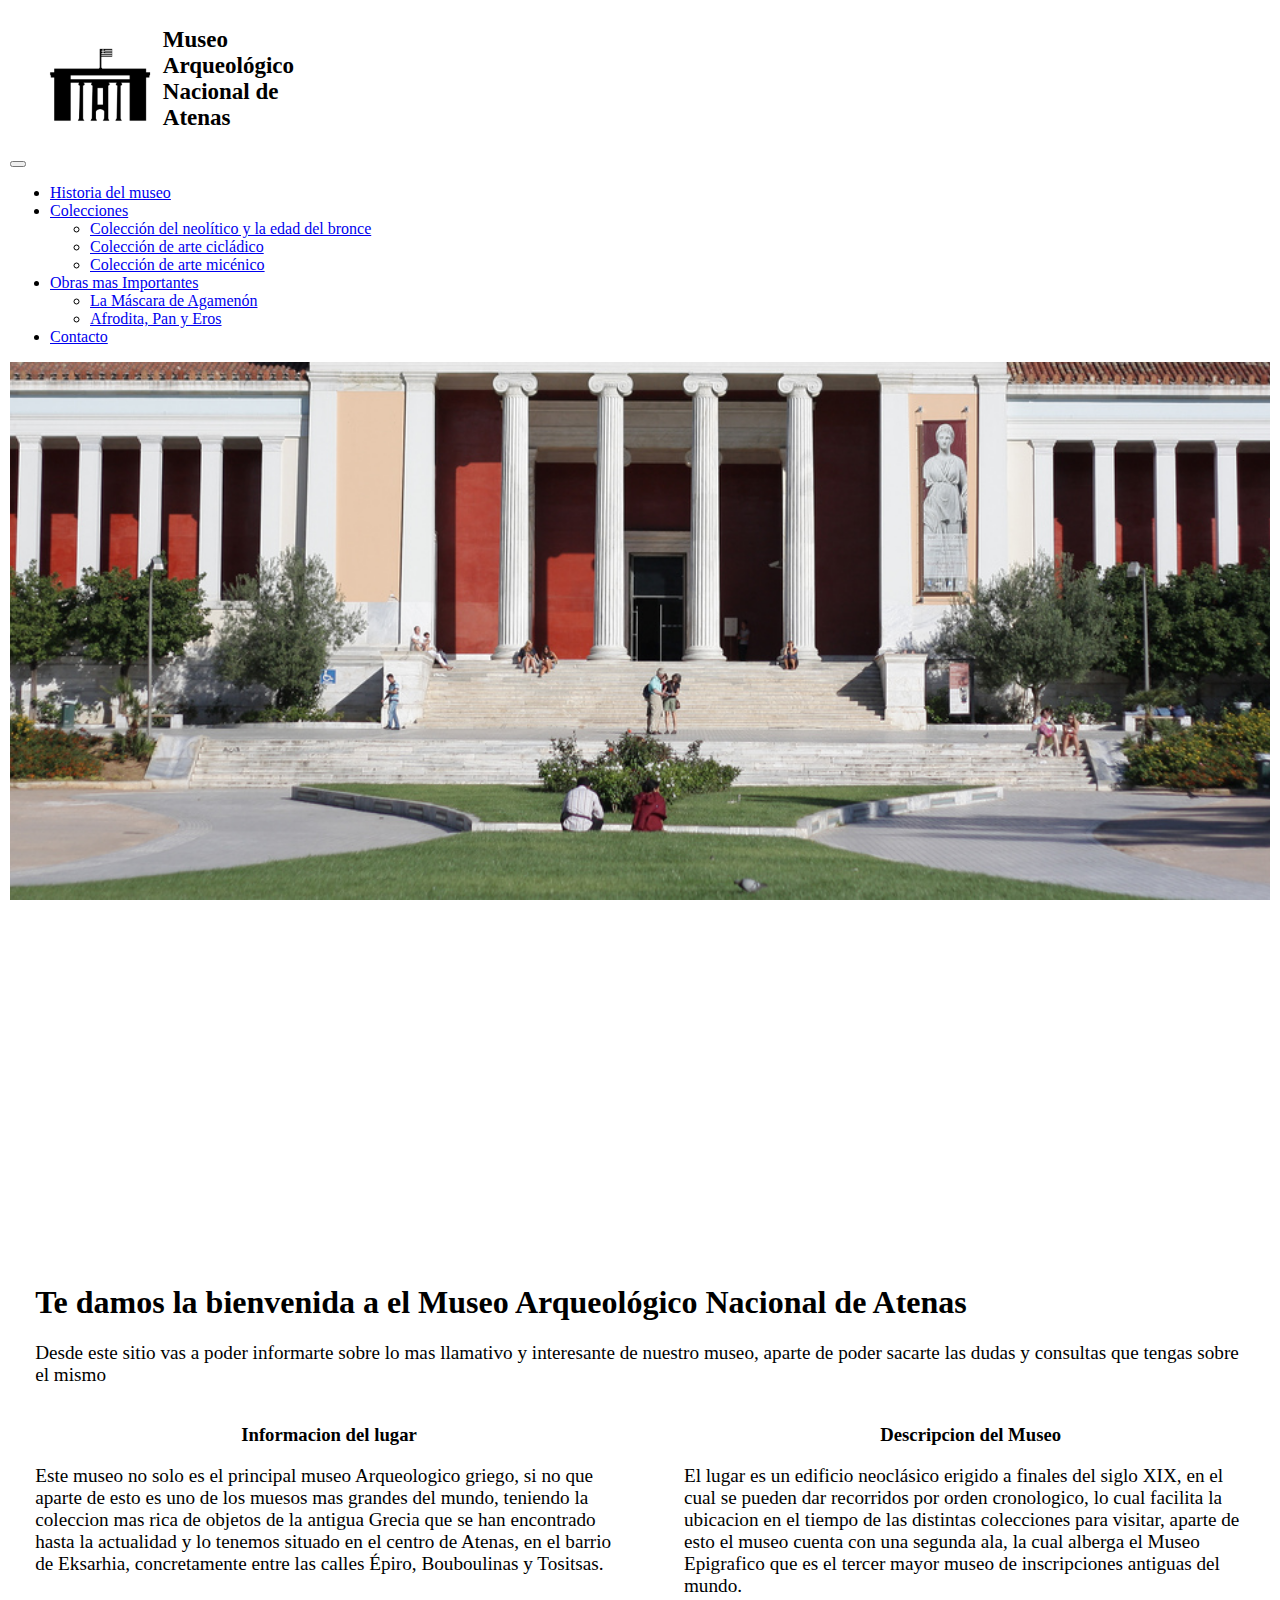
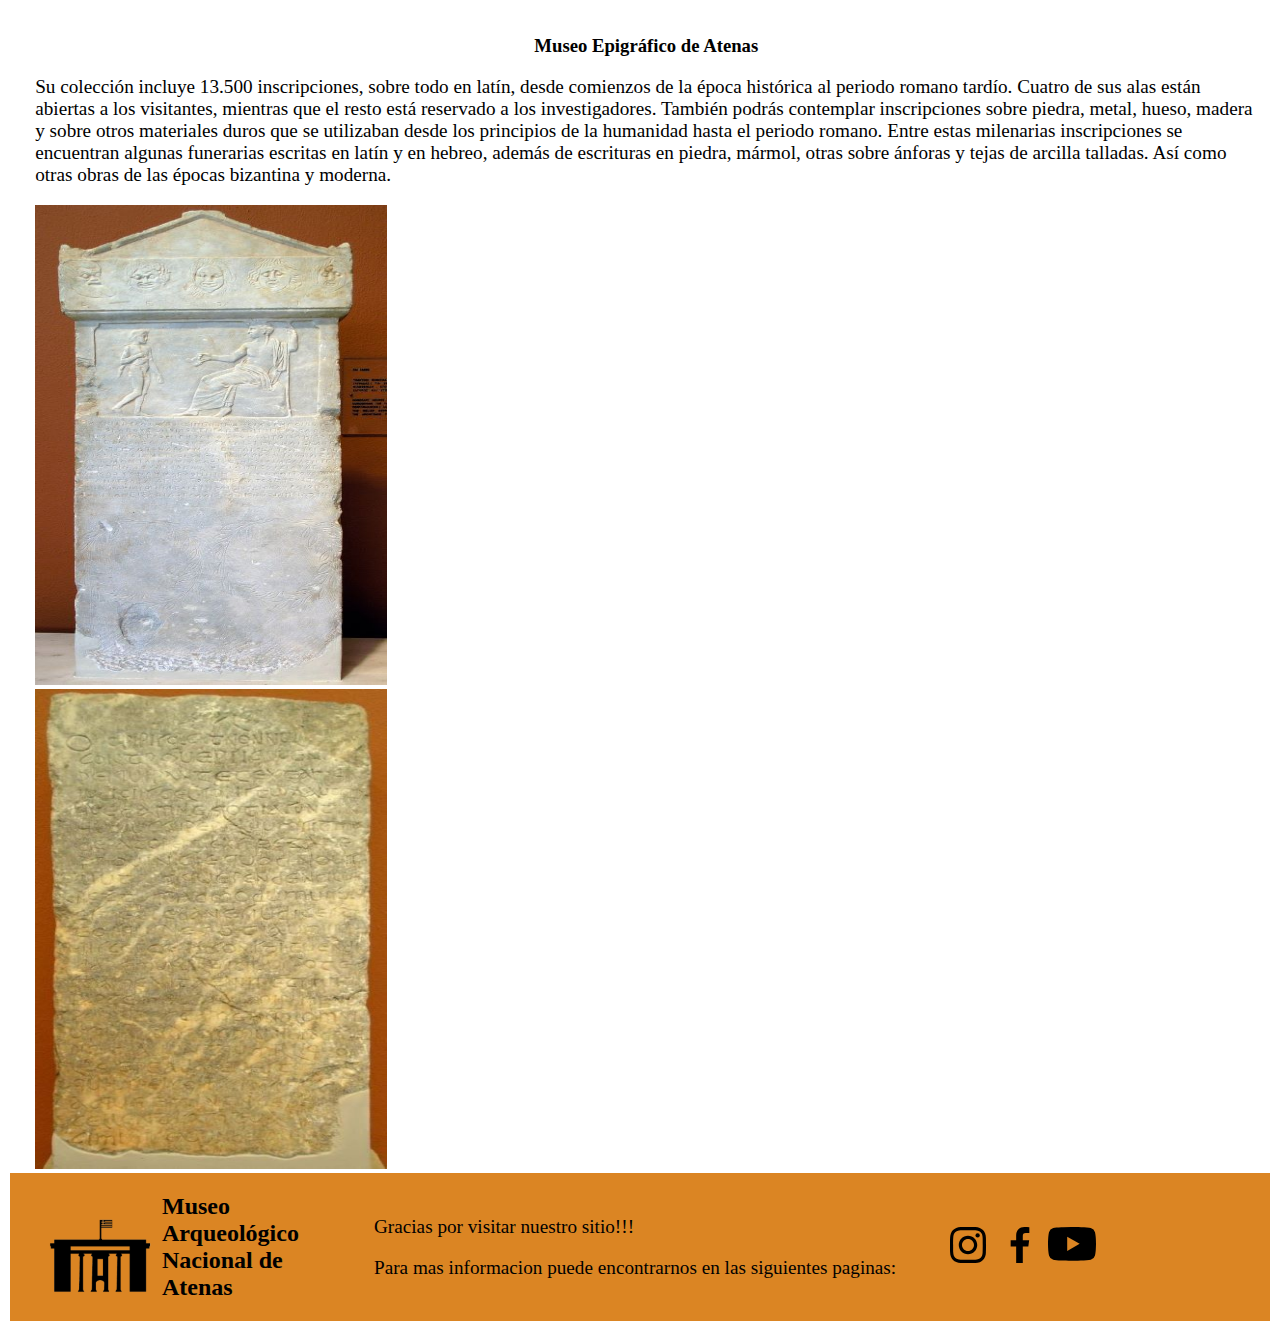
<file: index.html>
<!DOCTYPE html>
<html lang="en">
<head>
    <meta charset="UTF-8">
    <meta name="viewport" content="width=device-width, initial-scale=1.0">
    <link rel="stylesheet" href="css/styles.css">
    <link rel="shortcut icon" href="assets/logo-museo.png">
    <title>Museo Arqueológico Nacional de Atenas</title>
    <link href="https://cdn.jsdelivr.net/npm/bootstrap@5.2.2/dist/css/bootstrap.min.css" rel="stylesheet" integrity="sha384-Zenh87qX5JnK2Jl0vWa8Ck2rdkQ2Bzep5IDxbcnCeuOxjzrPF/et3URy9Bv1WTRi" crossorigin="anonymous">
</head>

<body class="bdy">
        <a href="../index.html"></a>
        <nav class="navbar navbar-expand-lg bg-light">
            <div class="container-fluid">
            <div class="iconomf me-5">
            <img class="navbar-brand" src="./assets/logo-museo.png" alt="loguito">
            <h2 class="h2ico">Museo Arqueológico Nacional de Atenas</h2>
            </div>
            <button class="navbar-toggler" type="button" data-bs-toggle="collapse" data-bs-target="#navbarNavDropdown" aria-controls="navbarNavDropdown" aria-expanded="false" aria-label="Toggle navigation">
                <span class="navbar-toggler-icon"></span>
            </button>
            <div class="collapse navbar-collapse" id="navbarNavDropdown">
                <ul class="navbar-nav">
                <li class="nav-item">
                    <a class="nav-link active ms-5 me-5" aria-current="page" href="./pages/Historiamuseo.html">Historia del museo</a>
                </li>
                <li class="nav-item dropdown">
                    <a class="nav-link dropdown-toggle ms-5 me-5" href="#" role="button" data-bs-toggle="dropdown" aria-expanded="false">
                    Colecciones
                    </a>
                    <ul class="dropdown-menu">
                        <li><a class="dropdown-item" href="./pages/Colecciones.html#neolitico">Colección del neolítico y la edad del bronce</a></li>
                        <li><a class="dropdown-item" href="./pages/Colecciones.html#cicladico">Colección de arte cicládico</a></li>
                        <li><a class="dropdown-item" href="./pages/Colecciones.html#micenico">Colección de arte micénico</a></li>
                    </ul>
                </li>
                <li class="nav-item dropdown">
                    <a class="nav-link dropdown-toggle ms-5 me-5" href="#" role="button" data-bs-toggle="dropdown" aria-expanded="false">
                    Obras mas Importantes
                    </a>
                    <ul class="dropdown-menu">
                    <li><a class="dropdown-item" href="./pages/ObrasImportantes.html#Mascara">La Máscara de Agamenón</a></li>
                    <li><a class="dropdown-item" href="./pages/ObrasImportantes.html#Afrodita">Afrodita, Pan y Eros</a></li>
                    </ul>
                </li>
                <li class="nav-item">
                    <a class="nav-link ms-5 me-5" href="./pages/Contacto.html">Contacto</a>
                </li>
                </ul>
            </div>
            </div>
        </nav>
    </header>
    <main>
        <div class="imgindex"></div>
        <div class="margen">
        <h1 class="Titulo">Te damos la bienvenida a el Museo Arqueológico Nacional de Atenas</h1>
        <p>Desde este sitio vas a poder informarte sobre lo mas llamativo y interesante de nuestro museo, aparte de
                poder
                sacarte las dudas y consultas que tengas sobre el mismo</p>
            <div class="infoPrin">
                <div>
                    <h3>Informacion del lugar</h3>
                    <p>Este museo no solo es el principal museo Arqueologico griego, si no que aparte de esto es uno de los muesos
                        mas
                        grandes del mundo, teniendo la coleccion mas rica de objetos de la antigua Grecia que se han encontrado
                        hasta la
                        actualidad y lo tenemos situado en el centro de Atenas, en el barrio de Eksarhia, concretamente entre las
                        calles
                        Épiro, Bouboulinas y Tositsas. </p>
                </div>
                <div>
                    <h3>Descripcion del Museo</h3>
                    <p>El lugar es un edificio neoclásico erigido a finales del siglo XIX, en el cual se pueden dar recorridos por
                        orden cronologico, lo cual facilita la ubicacion en el tiempo de las distintas colecciones para visitar,
                        aparte
                        de esto el museo cuenta con una segunda ala, la cual alberga el Museo Epigrafico que es el tercer mayor
                        museo de
                        inscripciones antiguas del mundo.</p>
                </div>
            </div>
        <h3>Museo Epigráfico de Atenas</h3>
        <div class="container">
            <div class="row">
                <div class="col">
                    <p>Su colección incluye 13.500 inscripciones, sobre todo en latín, desde comienzos de la época histórica al
                        periodo
                        romano tardío. Cuatro de sus alas están abiertas a los visitantes, mientras que el resto está reservado a los
                        investigadores.
                        También podrás contemplar inscripciones sobre piedra, metal, hueso, madera y sobre otros materiales duros
                        que se utilizaban desde los principios de la humanidad hasta el periodo romano.
                        Entre estas milenarias inscripciones se encuentran algunas funerarias escritas en latín y en hebreo, además
                        de escrituras en piedra, mármol, otras sobre ánforas y tejas de arcilla talladas. Así como otras obras de
                        las épocas bizantina y moderna.</p>
                </div>
                <div class="col order-5">
                    <img class= "imgfirstpagemed ms-5 me-5" src="./assets/epigrafico2.JPG" alt="epigrafico2" >
                </div>
                <div class="col order-1">
                    <img class= "imgfirstpagemed ms-5 me-5" src="./assets/Epigrafo.JPG" alt="Epigrafo">
                </div>
                </div>
            </div>
        </div>
    </main>
    <footer>
        <div class="reacomodar mt-4" >
            <div class="iconomf">
                <img src="./assets/logo-museo.png" alt="loguito">
                <h2>Museo Arqueológico Nacional de Atenas</h2>
            </div>
            <div class="mensagefooter">
            <p>Gracias por visitar nuestro sitio!!! </p>
            <p>Para mas informacion puede encontrarnos en las siguientes paginas:</p>
            </div>
            <div id="pelicula">
                <a href="https://www.instagram.com/manarqueologico/" target="_blank" >
                <img class="ms-5 me-5" src="./assets/logoinstagram.svg" id="Instagram" alt="Instagram"></a>
                <a href="https://www.facebook.com/pages/Museo-Arqueol%C3%B3gico-Nacional-de-Atenas/104077519629050"target="_blank">
                <img class="ms-5 me-5" src="./assets/logofacebook.svg" alt="Facebook"></a>
                <a href="https://www.youtube.com/user/MANArqueologico" target="_blank" >
                <img class="ms-5 me-5" src="./assets/youtube.svg" alt="youtube"></a>
            </div>
            </div>
    </footer>
    <script src="https://cdn.jsdelivr.net/npm/bootstrap@5.2.2/dist/js/bootstrap.bundle.min.js" integrity="sha384-OERcA2EqjJCMA+/3y+gxIOqMEjwtxJY7qPCqsdltbNJuaOe923+mo//f6V8Qbsw3" crossorigin="anonymous"></script>
</body>
</html>
</file>
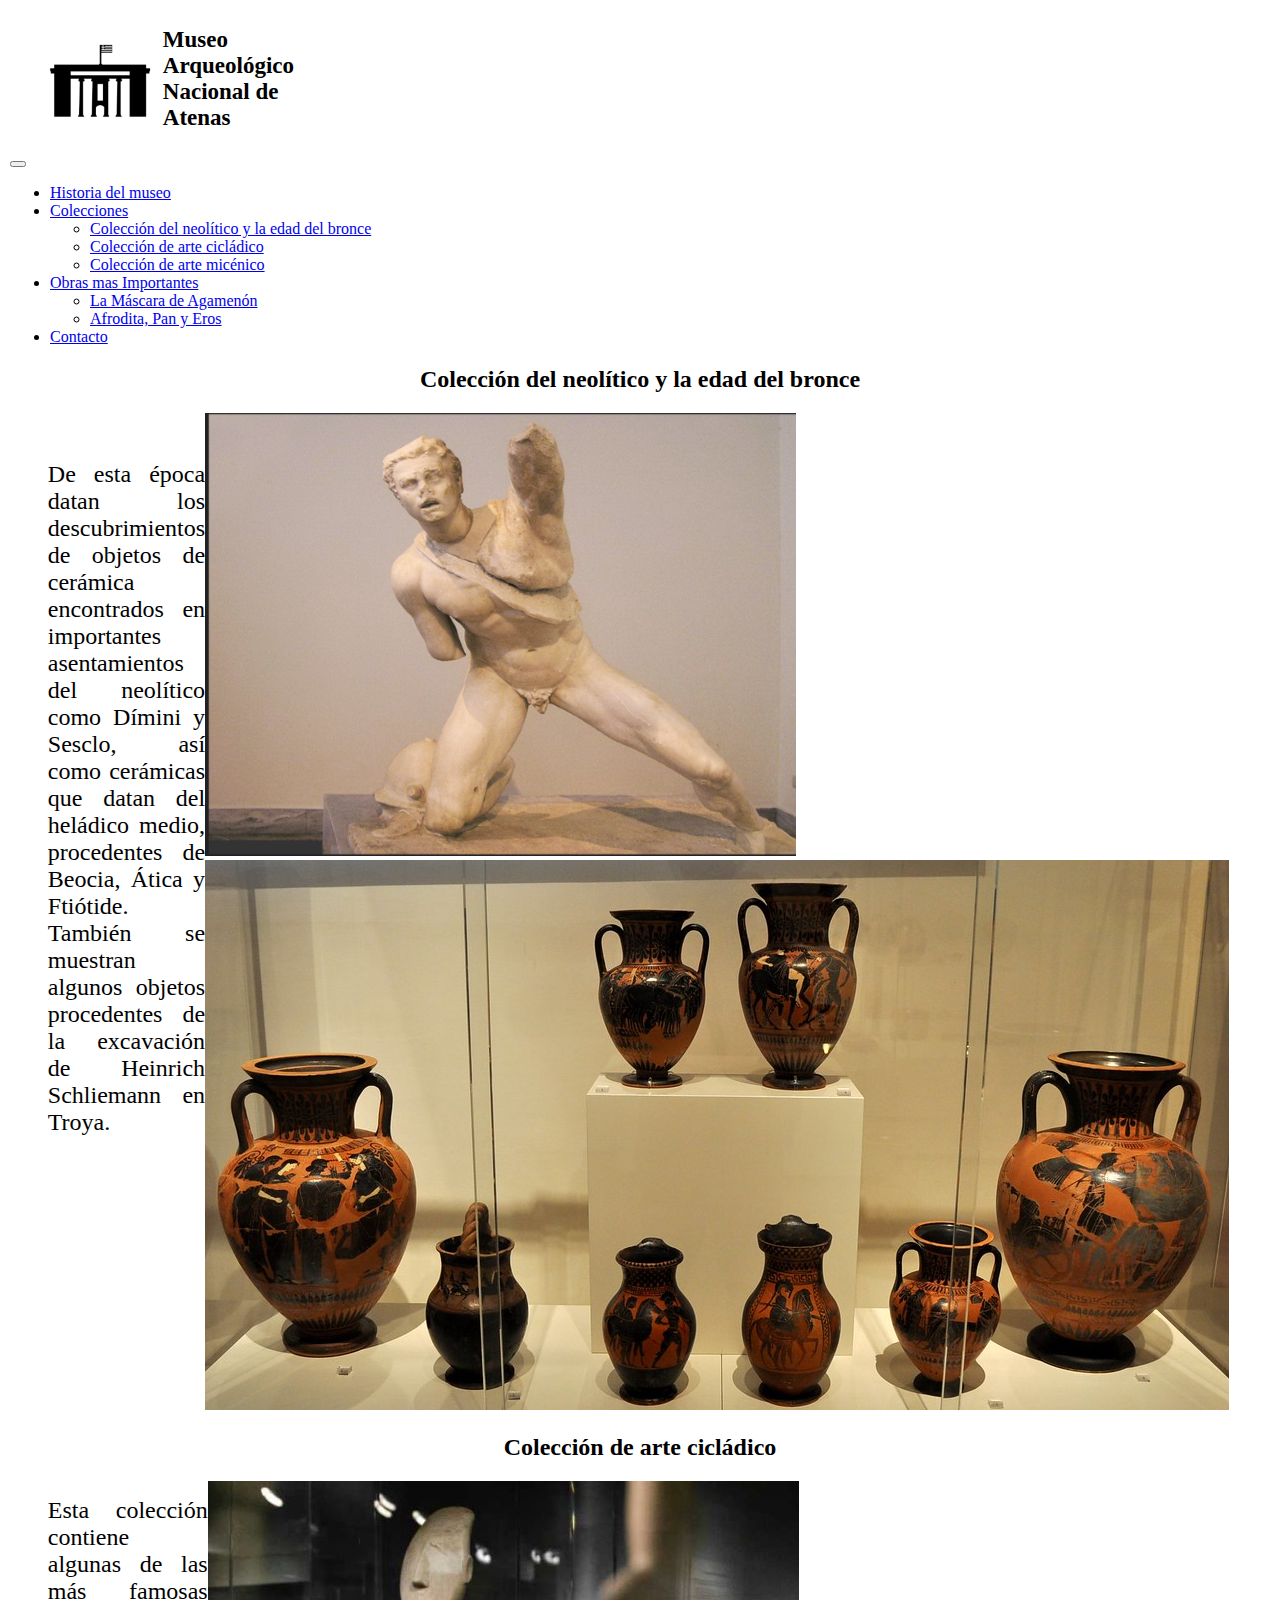
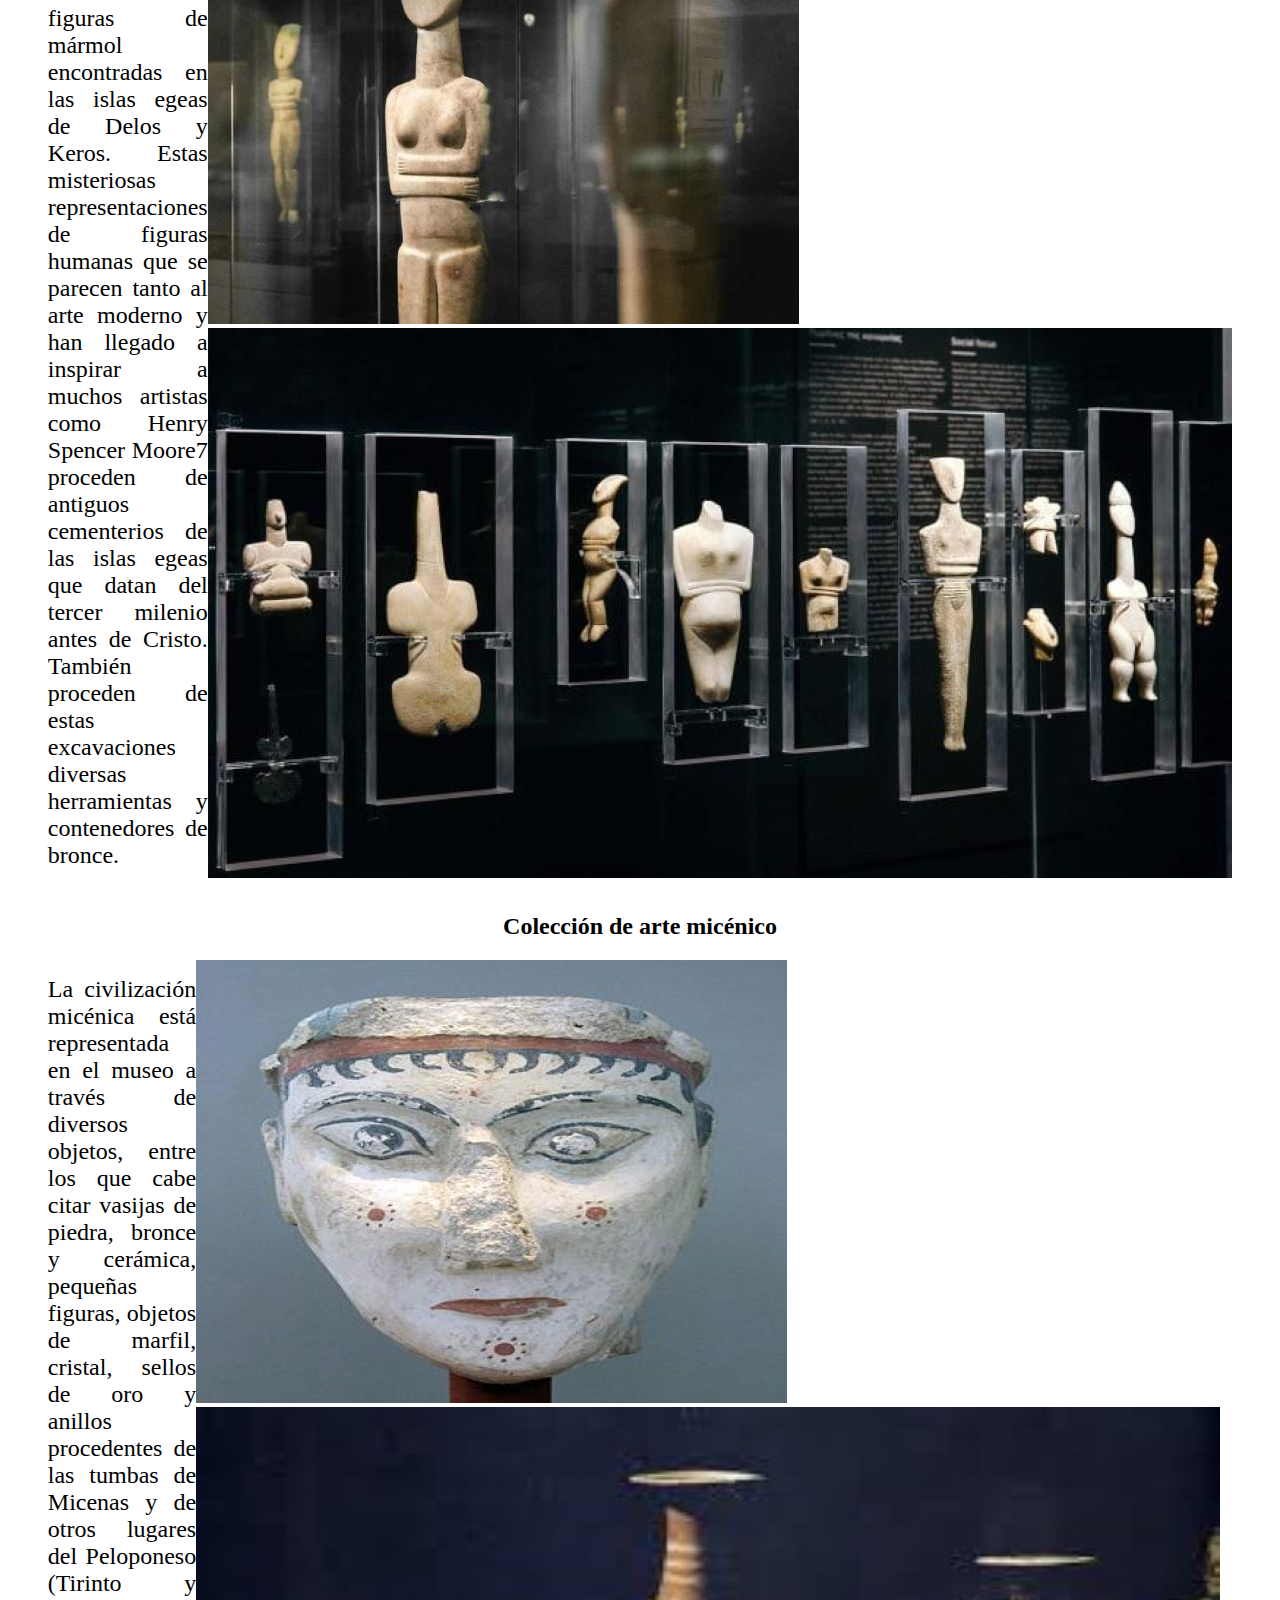
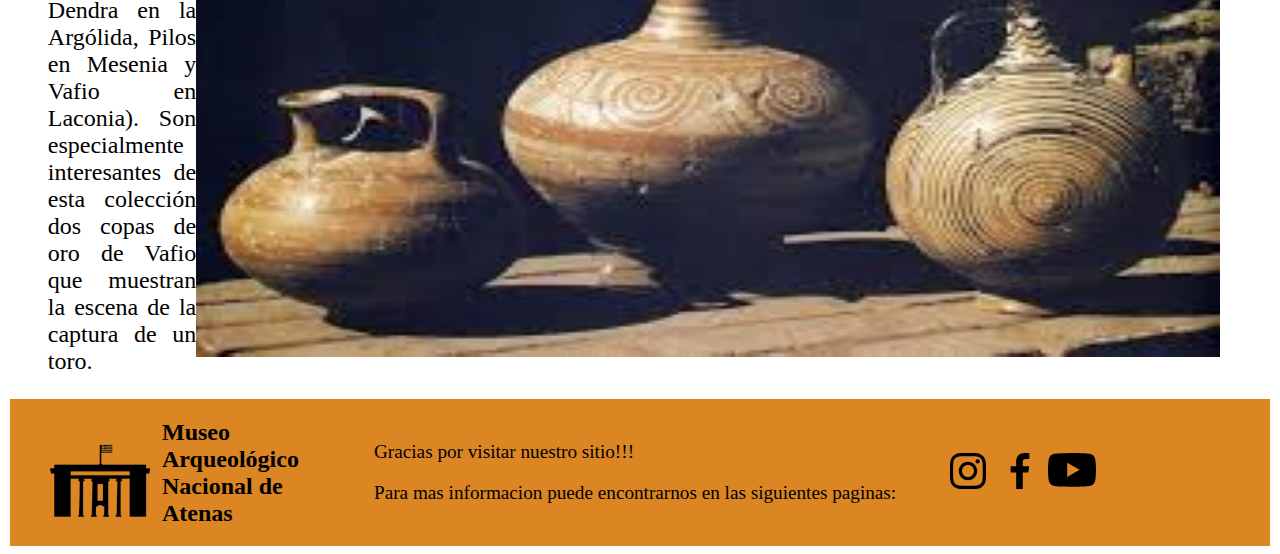
<file: pages/Colecciones.html>
<!DOCTYPE html>
<html lang="en">

<head>
    <meta charset="UTF-8">
    <meta name="viewport" content="width=device-width, initial-scale=1.0">
    <link rel="stylesheet" href="../css/styles.css">
    <link rel="shortcut icon" href="assets/logo-museo.png">
    <title>Museo Arqueológico Nacional de Atenas</title>
    <link href="https://cdn.jsdelivr.net/npm/bootstrap@5.2.2/dist/css/bootstrap.min.css" rel="stylesheet"
        integrity="sha384-Zenh87qX5JnK2Jl0vWa8Ck2rdkQ2Bzep5IDxbcnCeuOxjzrPF/et3URy9Bv1WTRi" crossorigin="anonymous">
</head>

<body class="bdy">
    <header>
        <a href="../index.html"></a>
        <nav class="navbar navbar-expand-lg bg-light">
            <div class="container-fluid">
                <div class="iconomf me-5">
                    <a href="../index.html">
                        <img class="navbar-brand" src="../assets/logo-museo.png" alt="loguito"></a>
                    <h2 class="h2ico">Museo Arqueológico Nacional de Atenas</h2>
                </div>
                <button class="navbar-toggler" type="button" data-bs-toggle="collapse"
                    data-bs-target="#navbarNavDropdown" aria-controls="navbarNavDropdown" aria-expanded="false"
                    aria-label="Toggle navigation">
                    <span class="navbar-toggler-icon"></span>
                </button>
                <div class="collapse navbar-collapse" id="navbarNavDropdown">
                    <ul class="navbar-nav">
                        <li class="nav-item">
                            <a class="nav-link active ms-5 me-5" aria-current="page"
                                href="../pages/Historiamuseo.html">Historia del museo</a>
                        </li>
                        <li class="nav-item dropdown">
                            <a class="nav-link dropdown-toggle ms-5 me-5" href="#" role="button"
                                data-bs-toggle="dropdown" aria-expanded="false">
                                Colecciones
                            </a>
                            <ul class="dropdown-menu">
                                <li><a class="dropdown-item" href="#neolitico">Colección del neolítico y la edad del
                                        bronce</a></li>
                                <li><a class="dropdown-item" href="#cicladico">Colección de arte cicládico</a></li>
                                <li><a class="dropdown-item" href="#micenico">Colección de arte micénico</a></li>
                            </ul>
                        </li>
                        <li class="nav-item dropdown">
                            <a class="nav-link dropdown-toggle ms-5 me-5" href="#" role="button"
                                data-bs-toggle="dropdown" aria-expanded="false">
                                Obras mas Importantes
                            </a>
                            <ul class="dropdown-menu">
                                <li><a class="dropdown-item" href="../pages/ObrasImportantes.html#Mascara">La Máscara de
                                        Agamenón</a></li>
                                <li><a class="dropdown-item" href="../pages/ObrasImportantes.html#Afrodita">Afrodita,
                                        Pan y Eros</a></li>
                            </ul>
                        </li>
                        <li class="nav-item">
                            <a class="nav-link ms-5 me-5" href="../pages/Contacto.html">Contacto</a>
                        </li>
                    </ul>
                </div>
            </div>
        </nav>
    </header>
    <main>
        <h2 class="posmed" id="neolitico">Colección del neolítico y la edad del bronce</h2>
        <div class="container1 text-center">
            <div class="row2">
                <div class="col">
                    <p class="pcolecciones">De esta época datan los descubrimientos de objetos de cerámica encontrados en
                        importantes asentamientos del neolítico como Dímini y Sesclo, así como cerámicas que datan del
                        heládico medio, procedentes de Beocia, Ática y Ftiótide. También se muestran algunos objetos
                        procedentes de la excavación de Heinrich Schliemann en Troya.</p>
                </div>
                <div class="col-sm-5 ms-3">
                    <div id="carouselExampleSlidesOnly" class="carousel slide" data-bs-ride="carousel">
                        <div class="carousel-inner">
                            <div class="carousel-item active">
                                <img src="../assets/estatua coleccion.png" class="d-block w-100" alt="coleneo">
                            </div>
                            <div class="carousel-item">
                                <img src="../assets/Ceramica.jpg" class="d-block w-100" alt="Ceramica">
                            </div>
                        </div>
                    </div>
                </div>
            </div>
        </div>
        <h2 class="tcolecciones" id="cicladico">Colección de arte cicládico</h2>
        <div class="container1 text-center">
            <div class="row2">
                <div class="col">
                        <p class="pcoleccionesc">Esta colección contiene algunas de las más famosas figuras de mármol
                        encontradas en las islas egeas de Delos y Keros. Estas misteriosas representaciones de figuras
                        humanas que se parecen tanto al arte moderno y han llegado a inspirar a muchos artistas como
                        Henry Spencer Moore7​ proceden de antiguos cementerios de las islas egeas que datan del tercer
                        milenio antes de Cristo. También proceden de estas excavaciones diversas herramientas y
                        contenedores de bronce.</p>
                </div>
                <div class="col-sm-5 ms-3">
                    <div id="carouselExampleSlidesOnly" class="carousel slide" data-bs-ride="carousel">
                        <div class="carousel-inner">
                            <div class="carousel-item active">
                                <img src="../assets/cicladico.jpg" class="d-block w-100" alt="cicladico">
                            </div>
                            <div class="carousel-item">
                                <img src="../assets/cicladas-grecia-museo.jpg" class="d-block w-100" alt="cicladas">
                            </div>
                        </div>
                    </div>
                </div>
            </div>
        </div>
        <h2 class="tcolecciones" id="micenico">Colección de arte micénico</h2>
        <div class="container1 text-center">
            <div class="row2">
                <div class="col">
                    <p class="pcoleccionesc">La civilización micénica está representada en el museo a través de diversos
                        objetos, entre los que cabe citar vasijas de piedra, bronce y cerámica, pequeñas figuras,
                        objetos de marfil, cristal, sellos de oro y anillos procedentes de las tumbas de Micenas y de
                        otros lugares del Peloponeso (Tirinto y Dendra en la Argólida, Pilos en Mesenia y Vafio en
                        Laconia). Son especialmente interesantes de esta colección dos copas de oro de Vafio que
                        muestran la escena de la captura de un toro.</p>
                </div>
                <div class="col-sm-5 ms-3">
                    <div id="carouselExampleSlidesOnly" class="carousel slide" data-bs-ride="carousel">
                        <div class="carousel-inner">
                            <div class="carousel-item active">
                                <img src="../assets/Cabeza micenico.jpg" class="d-block w-100" alt="micenico">
                            </div>
                            <div class="carousel-item">
                                <img src="../assets/ceramica micenico.jpeg" class="d-block w-100" alt="micenicas">
                            </div>
                        </div>
                    </div>
                </div>
            </div>
        </div>
    </main>
    <footer>
        <div class="reacomodar mt-4">
            <div class="iconomf">
                <img src="../assets/logo-museo.png" alt="loguito">
                <h2>Museo Arqueológico Nacional de Atenas</h2>
            </div>
            <div class="mensagefooter">
                <p>Gracias por visitar nuestro sitio!!! </p>
                <p>Para mas informacion puede encontrarnos en las siguientes paginas:</p>
            </div>
            <div id="pelicula">
                <a href="https://www.instagram.com/manarqueologico/" target="_blank">
                    <img class="ms-5 me-5" src="../assets/logoinstagram.svg" alt="Instagram"></a>
                <a href="https://www.facebook.com/pages/Museo-Arqueol%C3%B3gico-Nacional-de-Atenas/104077519629050"
                    target="_blank">
                    <img class="ms-5 me-5" src="../assets/logofacebook.svg" alt="Facebook"></a>
                <a href="https://www.youtube.com/user/MANArqueologico" target="_blank">
                    <img class="ms-5 me-5" src="../assets/youtube.svg" alt="youtube"></a>
            </div>
        </div>
    </footer>
    <script src="https://cdn.jsdelivr.net/npm/bootstrap@5.2.2/dist/js/bootstrap.bundle.min.js"
        integrity="sha384-OERcA2EqjJCMA+/3y+gxIOqMEjwtxJY7qPCqsdltbNJuaOe923+mo//f6V8Qbsw3"
        crossorigin="anonymous"></script>
</body>

</html>
</file>
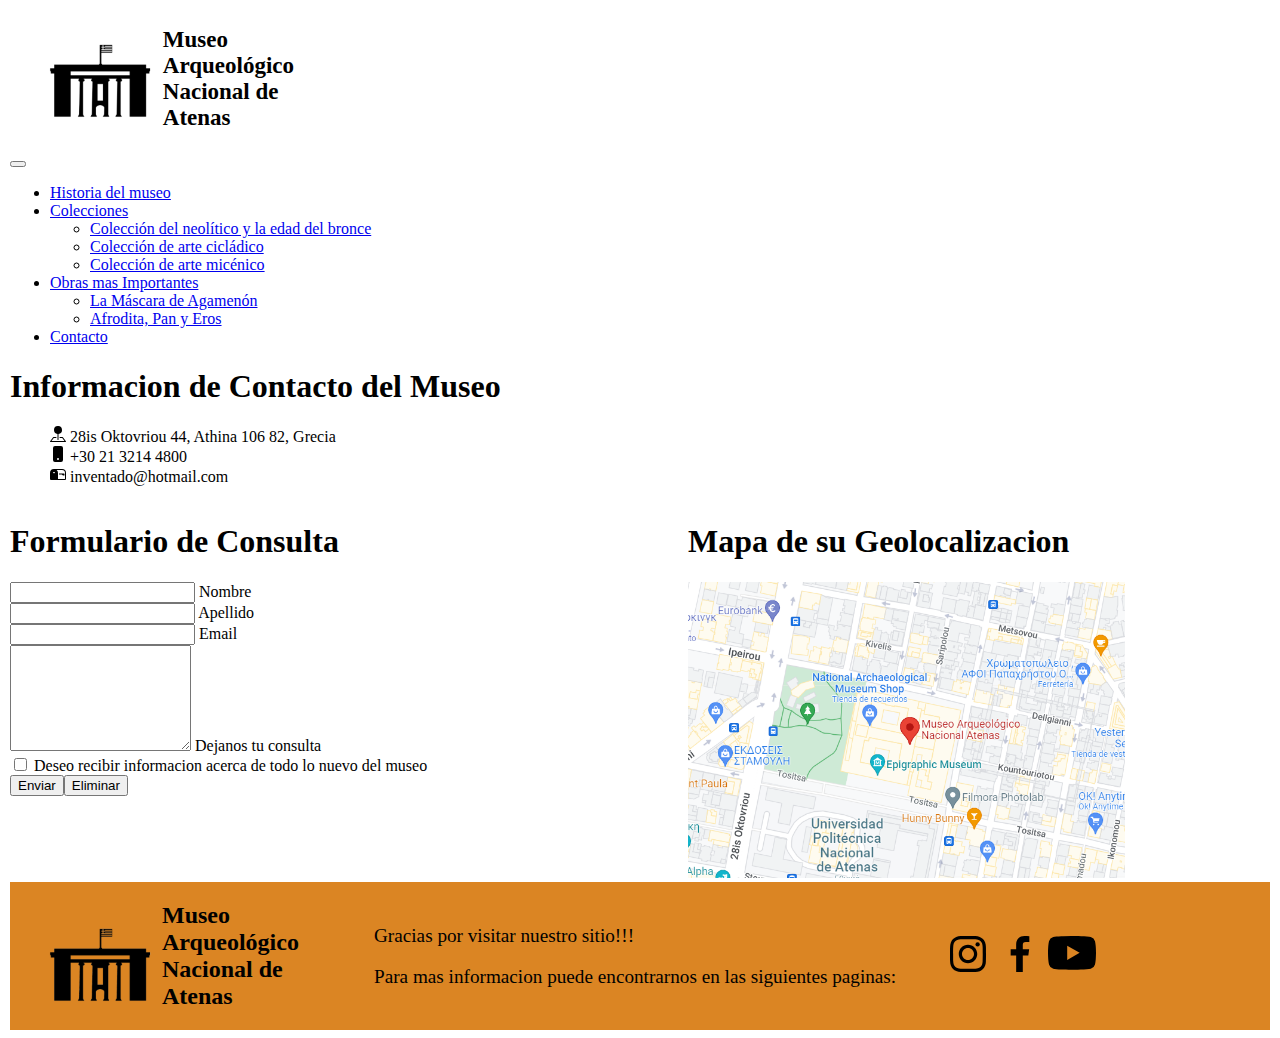
<file: pages/Contacto.html>
<!DOCTYPE html>
<html lang="en">
<head>
    <meta charset="UTF-8">
    <meta name="viewport" content="width=device-width, initial-scale=1.0">
    <link rel="stylesheet" href="../css/styles.css">
    <link rel="shortcut icon" href="assets/logo-museo.png">
    <title>Museo Arqueológico Nacional de Atenas</title>
    <link href="https://cdn.jsdelivr.net/npm/bootstrap@5.2.2/dist/css/bootstrap.min.css" rel="stylesheet" integrity="sha384-Zenh87qX5JnK2Jl0vWa8Ck2rdkQ2Bzep5IDxbcnCeuOxjzrPF/et3URy9Bv1WTRi" crossorigin="anonymous">
</head>

<body class="bdy">
    <header>
        <a href="../index.html"></a>
        <nav class="navbar navbar-expand-lg bg-light">
            <div class="container-fluid">
            <div class="iconomf me-5">
            <a href="../index.html">
            <img class="navbar-brand" src="../assets/logo-museo.png" alt="loguito"></a>
            <h2 class="h2ico">Museo Arqueológico Nacional de Atenas</h2>
            </div>
            <button class="navbar-toggler" type="button" data-bs-toggle="collapse" data-bs-target="#navbarNavDropdown" aria-controls="navbarNavDropdown" aria-expanded="false" aria-label="Toggle navigation">
                <span class="navbar-toggler-icon"></span>
            </button>
            <div class="collapse navbar-collapse" id="navbarNavDropdown">
                <ul class="navbar-nav">
                <li class="nav-item">
                    <a class="nav-link active ms-5 me-5" aria-current="page" href="../pages/Historiamuseo.html">Historia del museo</a>
                </li>
                <li class="nav-item dropdown">
                    <a class="nav-link dropdown-toggle ms-5 me-5" href="#" role="button" data-bs-toggle="dropdown" aria-expanded="false">
                    Colecciones
                    </a>
                    <ul class="dropdown-menu">
                        <li><a class="dropdown-item" href="../pages/Colecciones.html#neolitico">Colección del neolítico y la edad del bronce</a></li>
                        <li><a class="dropdown-item" href="../pages/Colecciones.html#cicladico">Colección de arte cicládico</a></li>
                        <li><a class="dropdown-item" href="../pages/Colecciones.html#micenico">Colección de arte micénico</a></li>
                    </ul>
                </li>
                <li class="nav-item dropdown">
                    <a class="nav-link dropdown-toggle ms-5 me-5" href="#" role="button" data-bs-toggle="dropdown" aria-expanded="false">
                    Obras mas Importantes
                    </a>
                    <ul class="dropdown-menu">
                        <li><a class="dropdown-item" href="../pages/ObrasImportantes.html#Mascara">La Máscara de Agamenón</a></li>
                        <li><a class="dropdown-item" href="../pages/ObrasImportantes.html#Afrodita">Afrodita, Pan y Eros</a></li>
                    </ul>
                </li>
                <li class="nav-item">
                    <a class="nav-link ms-5 me-5" href="#">Contacto</a>
                </li>
                </ul>
            </div>
            </div>
        </nav>
    </header>
    <main>
        <h1>Informacion de Contacto del Museo</h1>
        <ul>
            <div class="datocontac">
                <svg xmlns="http://www.w3.org/2000/svg" width="16" height="16" fill="currentColor"
                class="bi bi-pin-map-fill" viewBox="0 0 16 16">
                <path fill-rule="evenodd"
                    d="M3.1 11.2a.5.5 0 0 1 .4-.2H6a.5.5 0 0 1 0 1H3.75L1.5 15h13l-2.25-3H10a.5.5 0 0 1 0-1h2.5a.5.5 0 0 1 .4.2l3 4a.5.5 0 0 1-.4.8H.5a.5.5 0 0 1-.4-.8l3-4z" />
                <path fill-rule="evenodd" d="M4 4a4 4 0 1 1 4.5 3.969V13.5a.5.5 0 0 1-1 0V7.97A4 4 0 0 1 4 3.999z" />
                </svg> 28is Oktovriou 44, Athina 106 82, Grecia
            </div>
            <div class="datocontac">
                <svg xmlns="http://www.w3.org/2000/svg" width="16" height="16" fill="currentColor"
                    class="bi bi-phone-fill" viewBox="0 0 16 16">
                    <path
                    d="M3 2a2 2 0 0 1 2-2h6a2 2 0 0 1 2 2v12a2 2 0 0 1-2 2H5a2 2 0 0 1-2-2V2zm6 11a1 1 0 1 0-2 0 1 1 0 0 0 2 0z" />
                </svg> +30 21 3214 4800
            </div>
            <div class="datocontac">
                <svg xmlns="http://www.w3.org/2000/svg" width="16" height="16" fill="currentColor"
                    class="bi bi-mailbox2" viewBox="0 0 16 16">
                    <path d="M9 8.5h2.793l.853.854A.5.5 0 0 0 13 9.5h1a.5.5 0 0 0 .5-.5V8a.5.5 0 0 0-.5-.5H9v1z" />
                    <path
                    d="M12 3H4a4 4 0 0 0-4 4v6a1 1 0 0 0 1 1h14a1 1 0 0 0 1-1V7a4 4 0 0 0-4-4zM8 7a3.99 3.99 0 0 0-1.354-3H12a3 3 0 0 1 3 3v6H8V7zm-3.415.157C4.42 7.087 4.218 7 4 7c-.218 0-.42.086-.585.157C3.164 7.264 3 7.334 3 7a1 1 0 0 1 2 0c0 .334-.164.264-.415.157z" />
                </svg> inventado@hotmail.com
            </div>
        </ul>
        <div class="MapForm ms-3" >
            <div>
                <h1>Formulario de Consulta</h1>
                <div class="form-floating mb-3">
                    <input type="text" class="form-control" id="floatingInput">
                    <label for="floatingInput">Nombre</label>
                </div>
                <div class="form-floating mb-3">
                    <input type="text" class="form-control" id="floatingInput">
                    <label for="floatingInput">Apellido</label>
                </div>
                <div class="form-floating mb-3">
                    <input type="email" class="form-control" id="floatingImput" >
                    <label for="floatingInput">Email</label>
                </div>
                <div class="form-floating mb-3">
                    <textarea class="form-control" id="floatingTextarea2" style="height: 100px"></textarea>
                    <label for="floatingTextarea2">Dejanos tu consulta</label>
                </div>
                <div class="col-auto">
                    <div class="form-check mb-3">
                    <input class="form-check-input" type="checkbox" id="autoSizingCheck">
                    <label class="form-check-label" for="autoSizingCheck">
                        Deseo recibir informacion acerca de todo lo nuevo del museo
                    </label>
                    </div>
                </div>
                <div class="EnvEli">
                <div class="col-auto">
                    <button type="submit" class="btn btn-primary me-5 ms-3">Enviar</button>
                </div>
                <div class="col-auto">
                    <button type="reset" class="btn btn-primary">Eliminar</button>
                </div>
                </div>
            </div>
            <div>
                <h1>Mapa de su Geolocalizacion</h1>
                <a href="https://www.google.com.ar/maps/place/Museo+Arqueol%C3%B3gico+Nacional+Atenas/@37.9889805,23.7324058,17z/data=!4m5!3m4!1s0x14a1bd33bfc5fd8b:0x2a29d34aacb82b4!8m2!3d37.9890229!4d23.7327599" target="_blank"><img class= "Map" src="../assets/Ubicacion.png" alt="prueba"></a>
            </div>
        </div>
    </main>
    <footer>
        <div class="reacomodar mt-4" >
            <div class="iconomf">
                <img src="../assets/logo-museo.png" alt="loguito">
                <h2>Museo Arqueológico Nacional de Atenas</h2>
            </div>
            <div class="mensagefooter">
            <p>Gracias por visitar nuestro sitio!!! </p>
            <p>Para mas informacion puede encontrarnos en las siguientes paginas:</p>
            </div>
            <div id="pelicula">
                <a href="https://www.instagram.com/manarqueologico/" target="_blank" >
                <img class="ms-5 me-5" src="../assets/logoinstagram.svg" alt="Instagram"></a>
                <a href="https://www.facebook.com/pages/Museo-Arqueol%C3%B3gico-Nacional-de-Atenas/104077519629050"target="_blank">
                <img class="ms-5 me-5" src="../assets/logofacebook.svg" alt="Facebook"></a>
                <a href="https://www.youtube.com/user/MANArqueologico" target="_blank" >
                <img class="ms-5 me-5" src="../assets/youtube.svg" alt="youtube"></a>
            </div>
            </div>
    </footer>
    <script src="https://cdn.jsdelivr.net/npm/bootstrap@5.2.2/dist/js/bootstrap.bundle.min.js" integrity="sha384-OERcA2EqjJCMA+/3y+gxIOqMEjwtxJY7qPCqsdltbNJuaOe923+mo//f6V8Qbsw3" crossorigin="anonymous"></script>
</body>
</html>
</file>
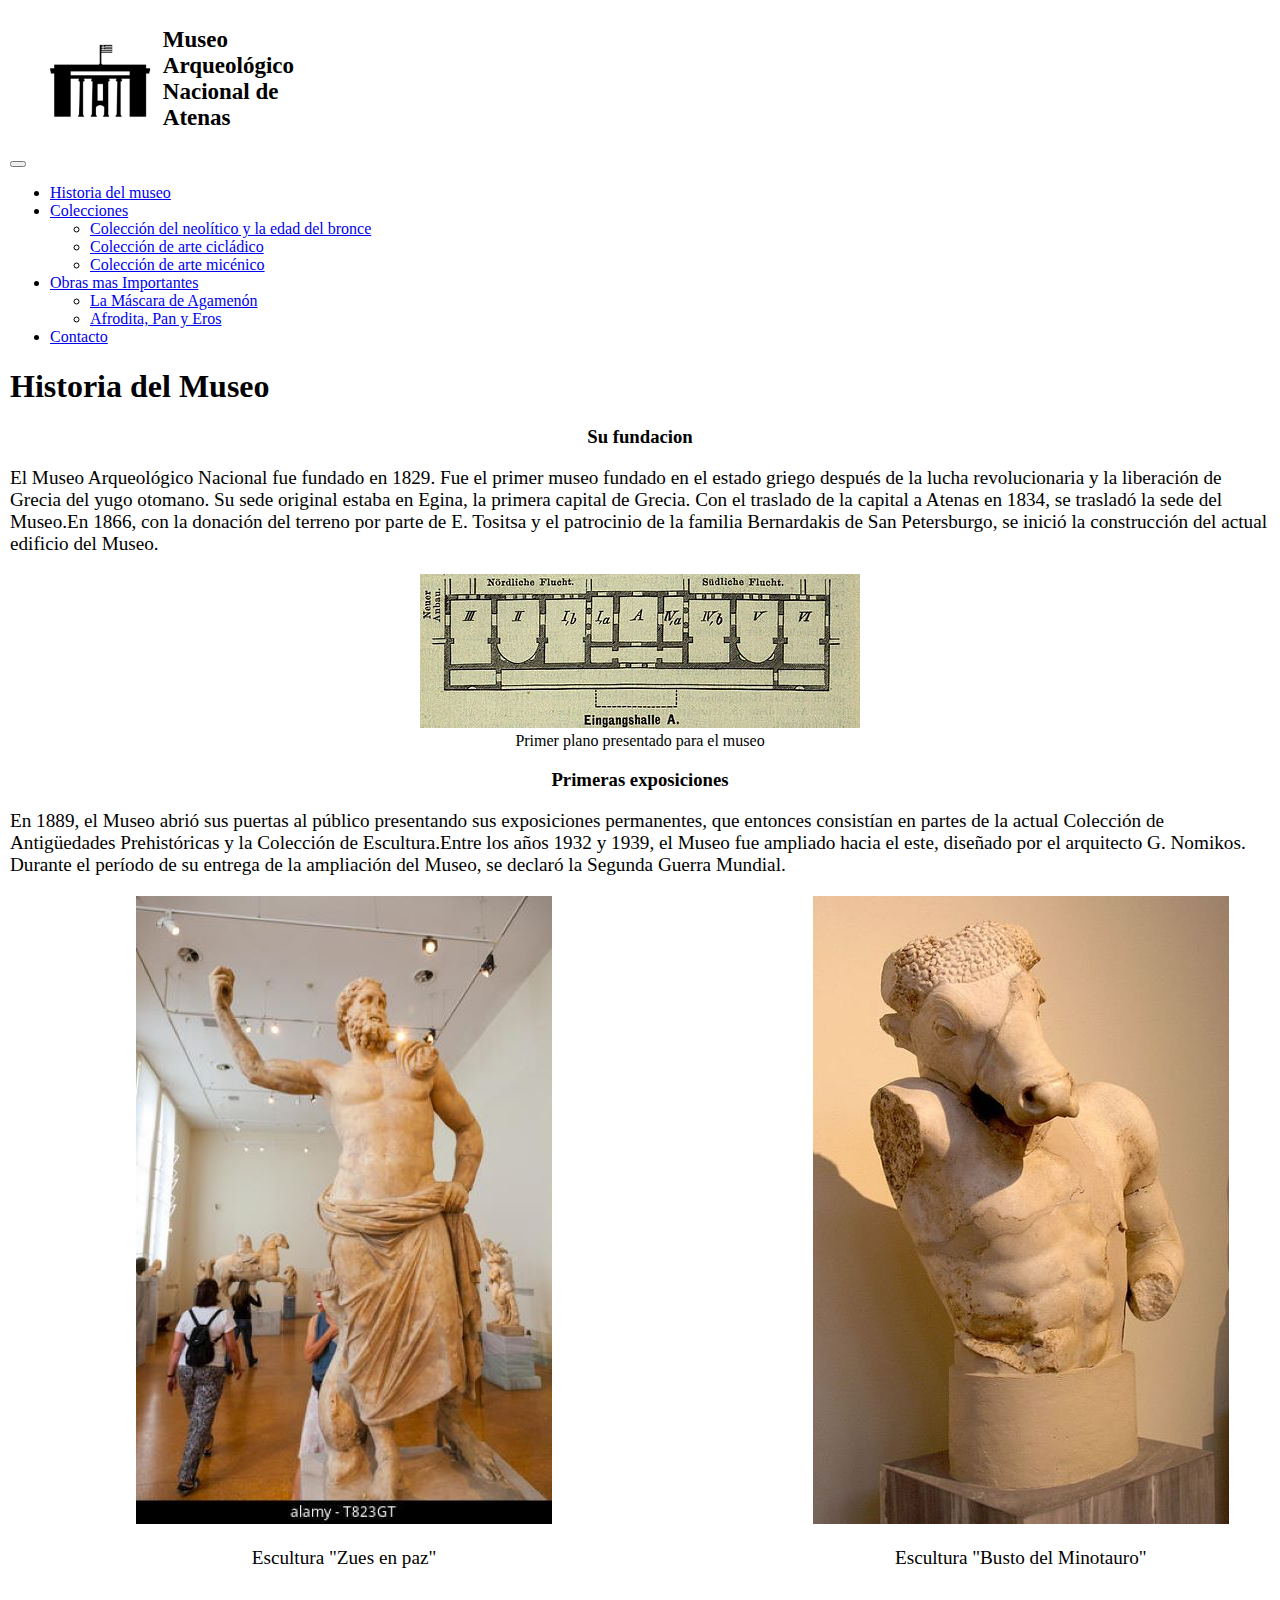
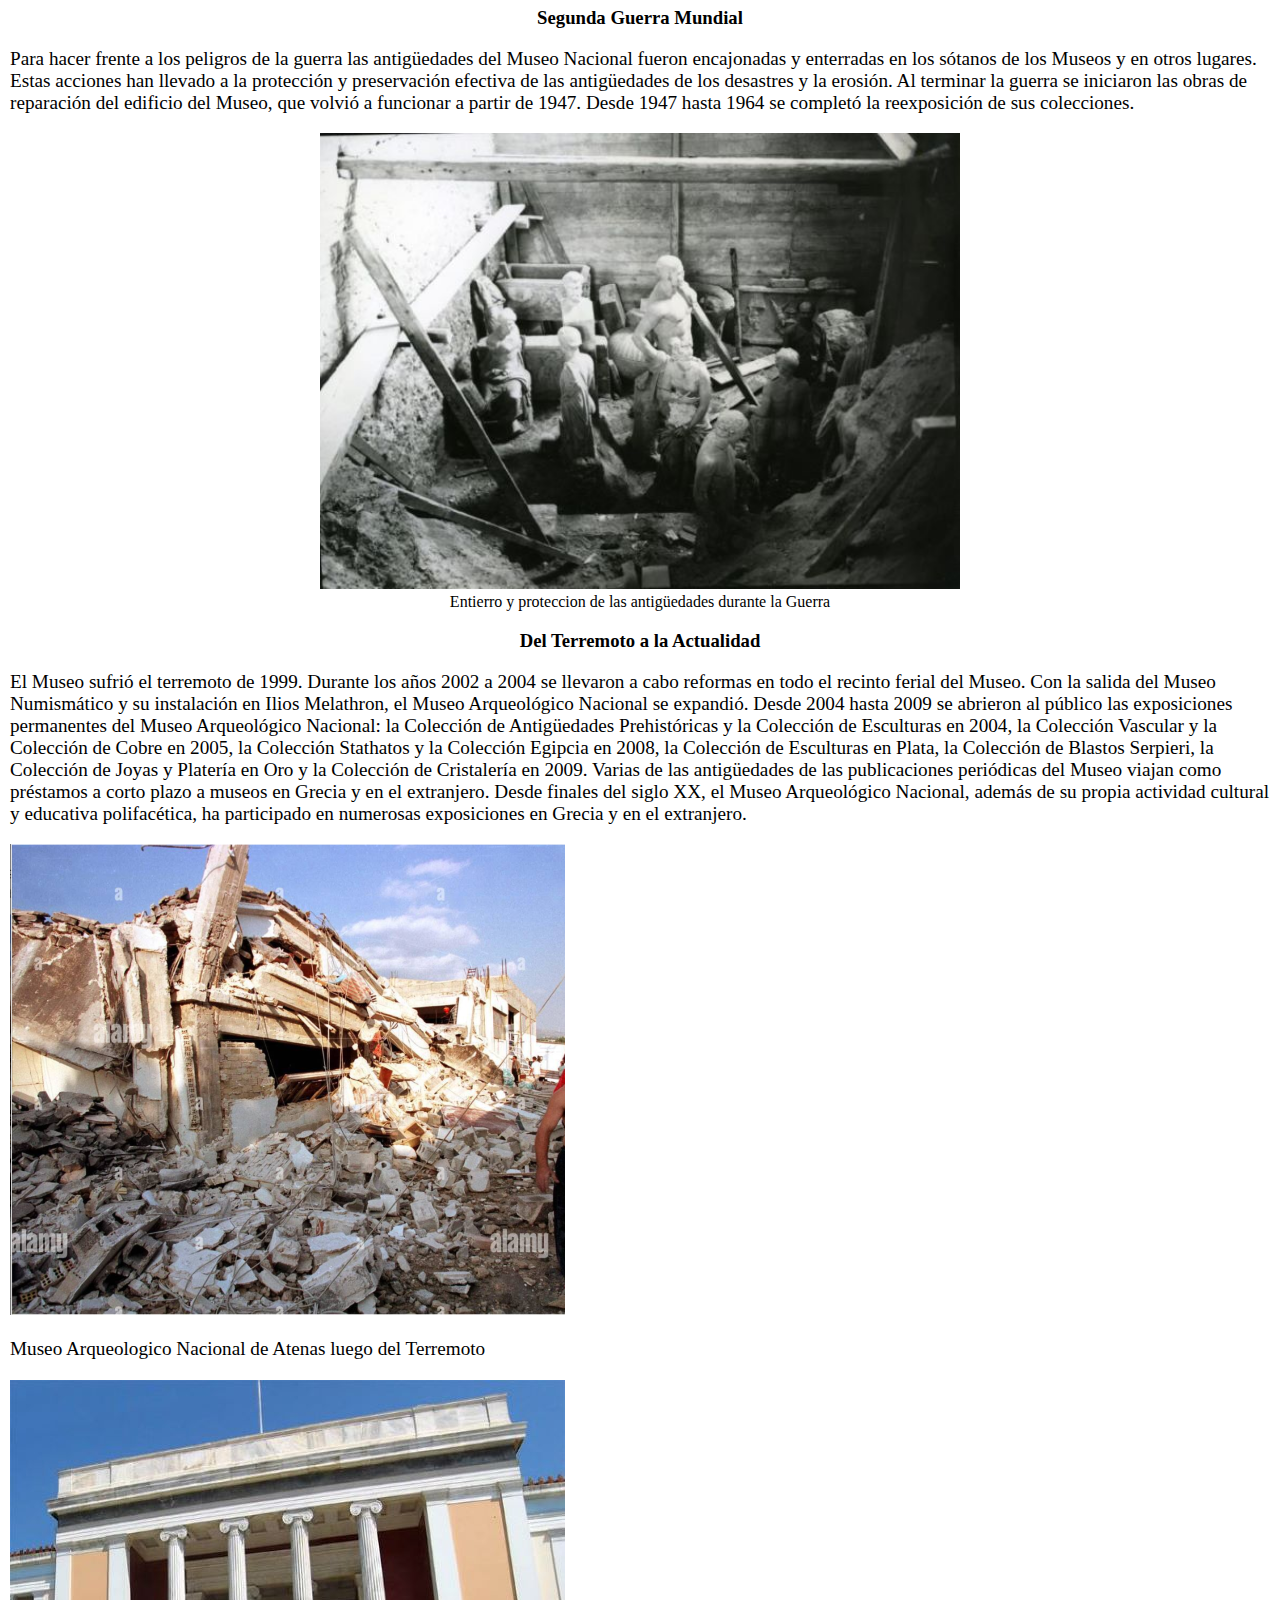
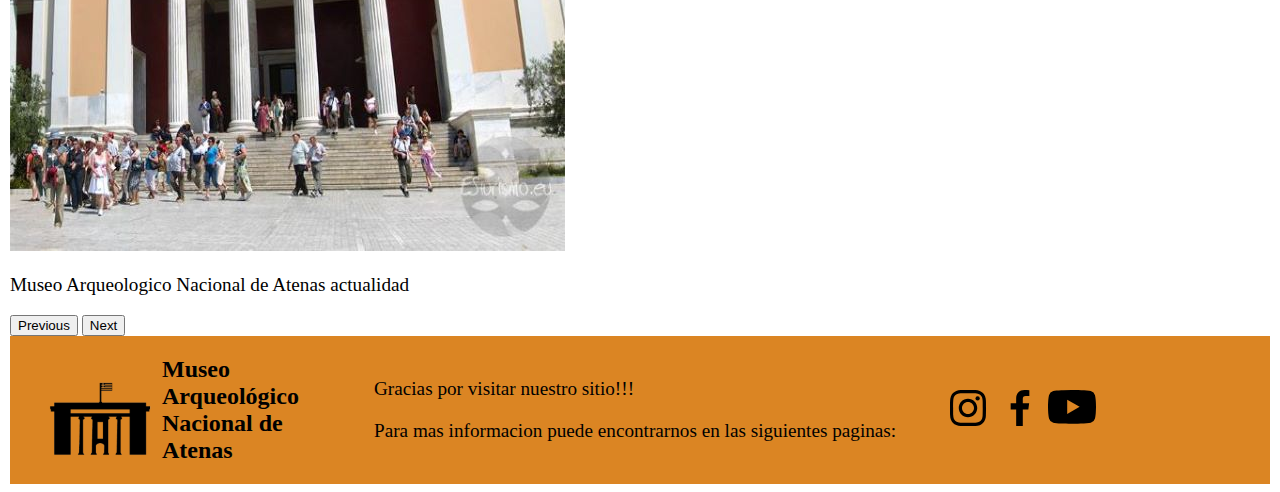
<file: pages/Historiamuseo.html>
<!DOCTYPE html>
<html lang="en">
<head>
    <meta charset="UTF-8">
    <meta name="viewport" content="width=device-width, initial-scale=1.0">
    <link rel="stylesheet" href="../css/styles.css">
    <link rel="shortcut icon" href="assets/logo-museo.png">
    <title>Museo Arqueológico Nacional de Atenas</title>
    <link href="https://cdn.jsdelivr.net/npm/bootstrap@5.2.2/dist/css/bootstrap.min.css" rel="stylesheet" integrity="sha384-Zenh87qX5JnK2Jl0vWa8Ck2rdkQ2Bzep5IDxbcnCeuOxjzrPF/et3URy9Bv1WTRi" crossorigin="anonymous">
</head>

<body class="bdy">
    <header>
        <a href="../index.html"></a>
        <nav class="navbar navbar-expand-lg bg-light">
            <div class="container-fluid">
            <div class="iconomf me-5">
            <a href="../index.html">
            <img class="navbar-brand" src="../assets/logo-museo.png" alt="loguito"></a>
            <h2 class="h2ico">Museo Arqueológico Nacional de Atenas</h2>
            </div>
            <button class="navbar-toggler" type="button" data-bs-toggle="collapse" data-bs-target="#navbarNavDropdown" aria-controls="navbarNavDropdown" aria-expanded="false" aria-label="Toggle navigation">
                <span class="navbar-toggler-icon"></span>
            </button>
            <div class="collapse navbar-collapse" id="navbarNavDropdown">
                <ul class="navbar-nav">
                <li class="nav-item">
                    <a class="nav-link active ms-5 me-5" aria-current="page" href="#">Historia del museo</a>
                </li>
                <li class="nav-item dropdown">
                    <a class="nav-link dropdown-toggle ms-5 me-5" href="#" role="button" data-bs-toggle="dropdown" aria-expanded="false">
                    Colecciones
                    </a>
                    <ul class="dropdown-menu">
                        <li><a class="dropdown-item" href="../pages/Colecciones.html#neolitico">Colección del neolítico y la edad del bronce</a></li>
                        <li><a class="dropdown-item" href="../pages/Colecciones.html#cicladico">Colección de arte cicládico</a></li>
                        <li><a class="dropdown-item" href="../pages/Colecciones.html#micenico">Colección de arte micénico</a></li>
                    </ul>
                </li>
                <li class="nav-item dropdown">
                    <a class="nav-link dropdown-toggle ms-5 me-5" href="#" role="button" data-bs-toggle="dropdown" aria-expanded="false">
                    Obras mas Importantes
                    </a>
                    <ul class="dropdown-menu">
                    <li><a class="dropdown-item" href="../pages/ObrasImportantes.html#Mascara">La Máscara de Agamenón</a></li>
                    <li><a class="dropdown-item" href="../pages/ObrasImportantes.html#Afrodita">Afrodita, Pan y Eros</a></li>
                    </ul>
                </li>
                <li class="nav-item">
                    <a class="nav-link ms-5 me-5" href="../pages/Contacto.html">Contacto</a>
                </li>
                </ul>
            </div>
            </div>
        </nav>
    </header>
    <main>
        <h1>Historia del Museo</h1>
        <h3>Su fundacion</h3>
        <p>El Museo Arqueológico Nacional fue fundado en 1829. Fue el primer museo fundado en el estado griego después de la
        lucha revolucionaria y la liberación de Grecia del yugo otomano. Su sede original estaba en Egina, la primera
        capital de Grecia. Con el traslado de la capital a Atenas en 1834, se trasladó la sede del Museo.En 1866, con la donación del terreno por parte de E. Tositsa y el
        patrocinio de la familia Bernardakis de San Petersburgo, se inició la construcción del actual edificio del Museo.</p>
        <div class= "posmed">
            <img class= "imgtama" src="../assets/plano.jpg" alt="planos"> <br>
            Primer plano presentado para el museo
        </div>
        <h3>Primeras exposiciones</h3>
        <p >En 1889, el Museo abrió sus puertas al público presentando sus exposiciones permanentes, que entonces consistían en
        partes de la actual Colección de Antigüedades Prehistóricas y la Colección de Escultura.Entre los años 1932 y 1939, el Museo fue ampliado hacia el este, diseñado por el arquitecto G. Nomikos.
        Durante el período de su entrega de la ampliación del Museo, se declaró la Segunda Guerra Mundial.</p>
        <div class="display-imag">
            <div>
                <img class= "imgtama2" src="../assets/zeus 2da coleccion.jpg" alt="2daColeccion"> <br> 
                <p>Escultura "Zues en paz"</p>
            </div>
            <div>
                <img  class= "imgtama2" src="../assets/1er coleccion.jpg" alt="1erColeccion"> <br> 
                <p>Escultura "Busto del Minotauro"</p>
            </div>
        </div>
        <h3>Segunda Guerra Mundial</h3>
        <p>Para hacer frente a los peligros de la guerra las antigüedades del
        Museo Nacional fueron encajonadas y enterradas en los sótanos de los Museos y en otros
        lugares. Estas acciones han llevado a la protección y preservación efectiva de las antigüedades de los desastres y
        la erosión.
        Al terminar la guerra se iniciaron las obras de reparación del edificio del Museo, que volvió a funcionar a partir
        de 1947. Desde 1947 hasta 1964 se completó la reexposición de sus colecciones.</p>
        <div class= "posmed">
            <img class="fentierro" src="../assets/entierro.jpg" alt="entierro"> <br>
            Entierro y proteccion de las antigüedades durante la Guerra
        </div>
        <h3>Del Terremoto a la Actualidad</h3>
        <p >El Museo sufrió el terremoto de 1999. Durante los años 2002 a 2004 se llevaron a cabo reformas en todo el recinto
        ferial del Museo. Con la salida del Museo Numismático y su instalación en Ilios Melathron, el Museo Arqueológico
        Nacional se expandió. Desde 2004 hasta 2009 se abrieron al público las exposiciones permanentes del Museo
        Arqueológico Nacional: la Colección de Antigüedades Prehistóricas y la Colección de Esculturas en 2004, la Colección
        Vascular y la Colección de Cobre en 2005, la Colección Stathatos y la Colección Egipcia en 2008, la Colección de
        Esculturas en Plata, la Colección de Blastos Serpieri, la Colección de Joyas y Platería en Oro y la Colección de
        Cristalería en 2009. 
        Varias de las antigüedades de las publicaciones
        periódicas del Museo viajan como préstamos a corto plazo a museos en Grecia y en el extranjero. Desde finales del
        siglo XX, el Museo Arqueológico Nacional, además de su propia actividad cultural y educativa polifacética, ha
        participado en numerosas exposiciones en Grecia y en el extranjero.</p>
        <div>
            <div class="container text-center">
                <div class="row">
                <div class="col">
                </div>
                <div class="col order-5">
                </div>
                <div class="col order-1">
                    <div id="carouselExampleControls" class="carousel slide " data-bs-ride="carousel">
                        <div class="carousel-inner " >
                        <div class="carousel-item active">
                            <img src="../assets/terremoto.png" class="d-block w-90" alt="terremoto">
                            <p>Museo Arqueologico Nacional de Atenas luego del Terremoto</p>
                        </div>
                        <div class="carousel-item active">
                            <img src="../assets/actualidad.jpg" class="d-block w-90" alt="actualidad">
                            <p>Museo Arqueologico Nacional de Atenas actualidad</p>
                        </div>
                        </div>
                    <button class="carousel-control-prev" type="button" data-bs-target="#carouselExampleControls" data-bs-slide="prev">
                    <span class="carousel-control-prev-icon" aria-hidden="true"></span>
                    <span class="visually-hidden">Previous</span>
                    </button>
                    <button class="carousel-control-next" type="button" data-bs-target="#carouselExampleControls" data-bs-slide="next">
                    <span class="carousel-control-next-icon" aria-hidden="true"></span>
                    <span class="visually-hidden">Next</span>
                    </button>
                </div> 
                </div>
                </div>
            </div>
        </div>
    </main>
    <footer>
        <div class="reacomodar mt-4" >
            <div class="iconomf">
                <img src="../assets/logo-museo.png" alt="loguito">
                <h2>Museo Arqueológico Nacional de Atenas</h2>
            </div>
            <div class="mensagefooter">
            <p>Gracias por visitar nuestro sitio!!! </p>
            <p>Para mas informacion puede encontrarnos en las siguientes paginas:</p>
            </div>
            <div id="pelicula">
                <a href="https://www.instagram.com/manarqueologico/" target="_blank" >
                <img class="ms-5 me-5" src="../assets/logoinstagram.svg" alt="Instagram"></a>
                <a href="https://www.facebook.com/pages/Museo-Arqueol%C3%B3gico-Nacional-de-Atenas/104077519629050"target="_blank">
                <img class="ms-5 me-5" src="../assets/logofacebook.svg" alt="Facebook"></a>
                <a href="https://www.youtube.com/user/MANArqueologico" target="_blank" >
                <img class="ms-5 me-5" src="../assets/youtube.svg" alt="youtube"></a>
            </div>
            </div>
    </footer>
    <script src="https://cdn.jsdelivr.net/npm/bootstrap@5.2.2/dist/js/bootstrap.bundle.min.js" integrity="sha384-OERcA2EqjJCMA+/3y+gxIOqMEjwtxJY7qPCqsdltbNJuaOe923+mo//f6V8Qbsw3" crossorigin="anonymous"></script>
</body>
</html>
</file>
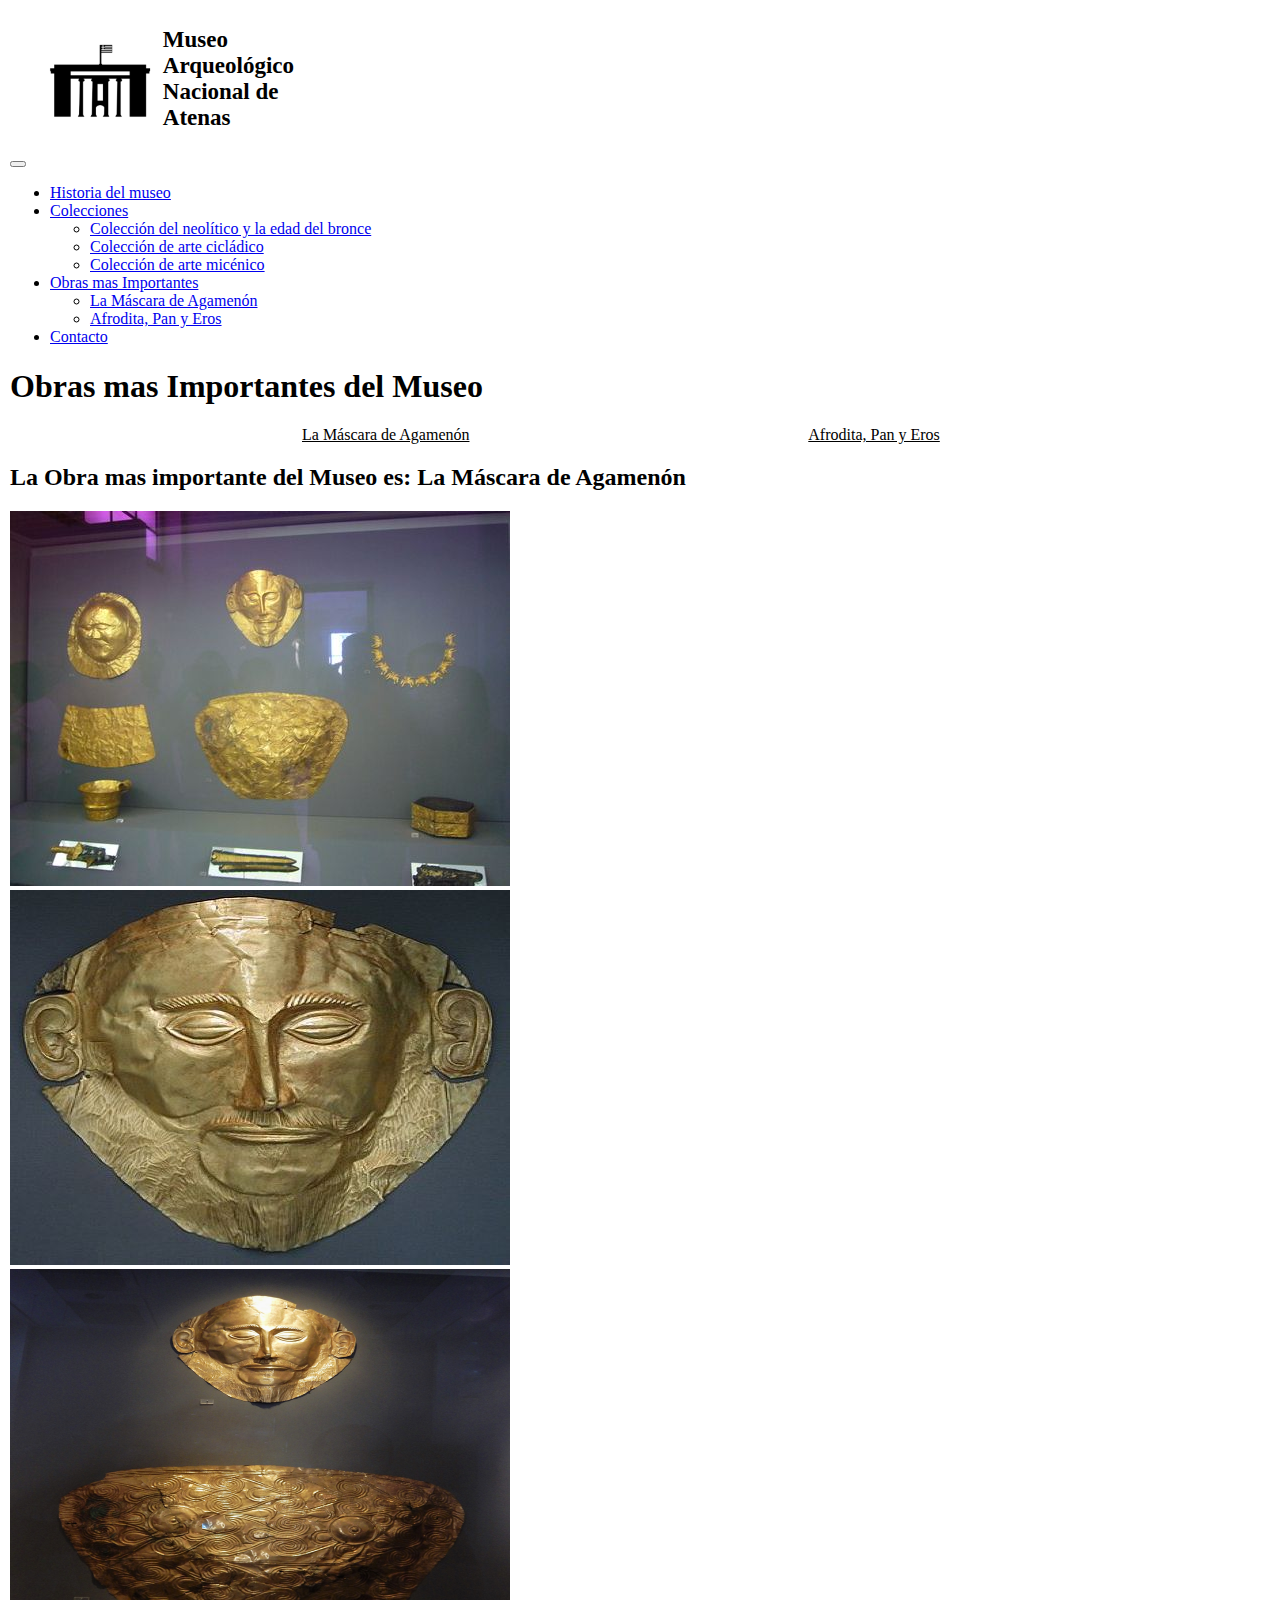
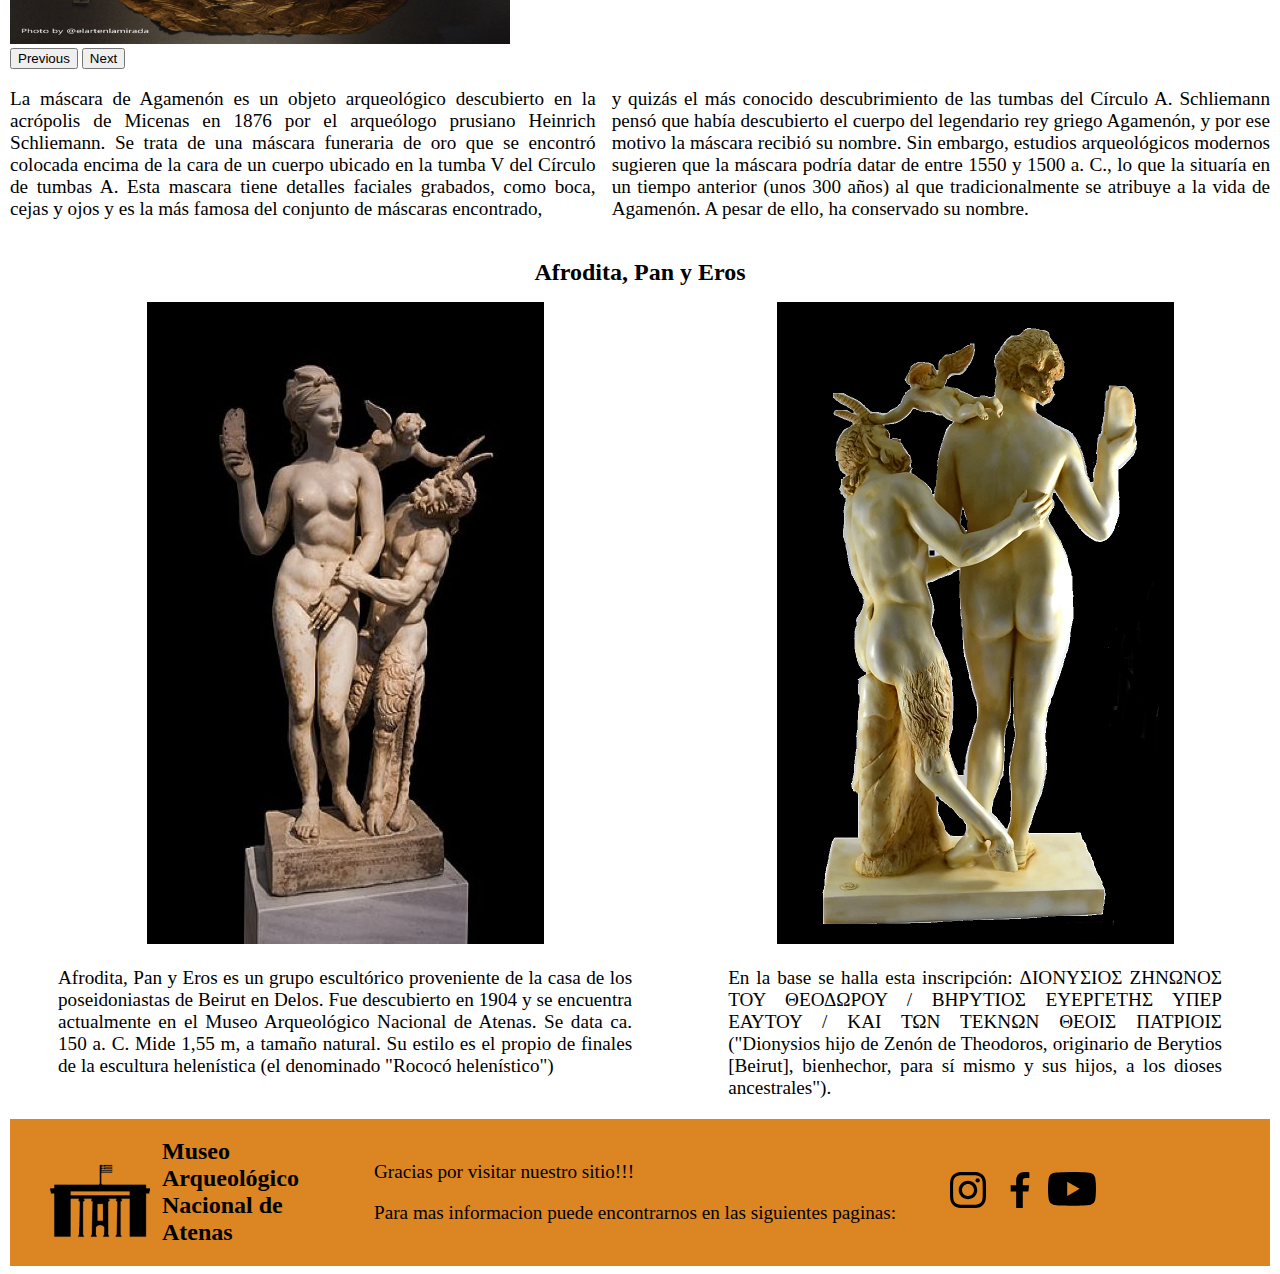
<file: pages/ObrasImportantes.html>
<!DOCTYPE html>
<html lang="en">
<head>
    <meta charset="UTF-8">
    <meta name="viewport" content="width=device-width, initial-scale=1.0">
    <link rel="stylesheet" href="../css/styles.css">
    <link rel="shortcut icon" href="assets/logo-museo.png">
    <title>Museo Arqueológico Nacional de Atenas</title>
    <link href="https://cdn.jsdelivr.net/npm/bootstrap@5.2.2/dist/css/bootstrap.min.css" rel="stylesheet" integrity="sha384-Zenh87qX5JnK2Jl0vWa8Ck2rdkQ2Bzep5IDxbcnCeuOxjzrPF/et3URy9Bv1WTRi" crossorigin="anonymous">
</head>

<body class="bdy">
    <header>
        <a href="../index.html"></a>
        <nav class="navbar navbar-expand-lg bg-light">
            <div class="container-fluid">
            <div class="iconomf me-5">
            <a href="../index.html">
            <img class="navbar-brand" src="../assets/logo-museo.png" alt="loguito"></a>
            <h2 class="h2ico">Museo Arqueológico Nacional de Atenas</h2>
            </div>
            <button class="navbar-toggler" type="button" data-bs-toggle="collapse" data-bs-target="#navbarNavDropdown" aria-controls="navbarNavDropdown" aria-expanded="false" aria-label="Toggle navigation">
                <span class="navbar-toggler-icon"></span>
            </button>
            <div class="collapse navbar-collapse" id="navbarNavDropdown">
                <ul class="navbar-nav">
                <li class="nav-item">
                    <a class="nav-link active ms-5 me-5" aria-current="page" href="../pages/Historiamuseo.html">Historia del museo</a>
                </li>
                <li class="nav-item dropdown">
                    <a class="nav-link dropdown-toggle ms-5 me-5" href="#" role="button" data-bs-toggle="dropdown" aria-expanded="false">
                    Colecciones
                    </a>
                    <ul class="dropdown-menu">
                        <li><a class="dropdown-item" href="../pages/Colecciones.html#neolitico">Colección del neolítico y la edad del bronce</a></li>
                        <li><a class="dropdown-item" href="../pages/Colecciones.html#cicladico">Colección de arte cicládico</a></li>
                        <li><a class="dropdown-item" href="../pages/Colecciones.html#micenico">Colección de arte micénico</a></li>
                    </ul>
                </li>
                <li class="nav-item dropdown">
                    <a class="nav-link dropdown-toggle ms-5 me-5" href="#" role="button" data-bs-toggle="dropdown" aria-expanded="false">
                    Obras mas Importantes
                    </a>
                    <ul class="dropdown-menu">
                    <li><a class="dropdown-item" href="#Mascara">La Máscara de Agamenón</a></li>
                    <li><a class="dropdown-item" href="#Afrodita">Afrodita, Pan y Eros</a></li>
                    </ul>
                </li>
                <li class="nav-item">
                    <a class="nav-link ms-5 me-5" href="../pages/Contacto.html">Contacto</a>
                </li>
                </ul>
            </div>
            </div>
        </nav>
    </header>
    <main>
        <h1>Obras mas Importantes del Museo</h1>
        <ul class="listaobras">
            <div>
            <a class="efecto" href="#Mascara">La Máscara de Agamenón</a>
            </div>
            <a class="efecto" href="#Afrodita">Afrodita, Pan y Eros</a>
        </ul>
        <h2 id="Mascara">La Obra mas importante del Museo es: La Máscara de Agamenón</h2>        
        <div id="carouselExampleControls" class="carousel slide" data-bs-ride="carousel">
            <div class="carousel-inner">
            <div class="carousel-item active">
                <img src="../assets/Mascara en vidriada.jpg" class="d-block w-100" alt="MascaraEnvidriada">
            </div>
            <div class="carousel-item">
                <img src="../assets/MaskeAgamemnon.JPG" class="d-block w-100" alt="Mascara">
            </div>
            <div class="carousel-item">
                <img src="../assets/Mascara_de_Agamenon._Museo_Arqueológico_Nacional_de_Atenas.png" class="d-block w-100" alt="vistalejos">
            </div>
            </div>
            <button class="carousel-control-prev" type="button" data-bs-target="#carouselExampleControls" data-bs-slide="prev">
            <span class="carousel-control-prev-icon" aria-hidden="true"></span>
            <span class="visually-hidden">Previous</span>
            </button>
            <button class="carousel-control-next" type="button" data-bs-target="#carouselExampleControls" data-bs-slide="next">
            <span class="carousel-control-next-icon" aria-hidden="true"></span>
            <span class="visually-hidden">Next</span>
            </button>
        </div>
        <div class="mascara">
            <p>La máscara de Agamenón es un objeto arqueológico descubierto en la acrópolis de Micenas
                en 1876 por el arqueólogo prusiano Heinrich Schliemann. Se trata de una máscara funeraria de oro que se encontró
                colocada encima de la cara de un cuerpo ubicado en la tumba V del Círculo de tumbas A. Esta mascara tiene detalles faciales grabados, como boca, cejas y ojos y es la más
                famosa del conjunto de máscaras encontrado,</p>
            <p>y quizás el más conocido descubrimiento de las tumbas del Círculo A. Schliemann pensó que había descubierto el cuerpo del legendario rey griego Agamenón, y por ese motivo la máscara recibió
                su nombre. Sin embargo, estudios arqueológicos modernos sugieren que la máscara podría datar de entre 1550 y
                1500 a. C., lo que la situaría en un tiempo anterior (unos 300 años) al que tradicionalmente se atribuye a
                la vida de Agamenón. A pesar de ello, ha conservado su nombre.</p>
        </div>
        <h2 id="Afrodita" class="afrpaneros">Afrodita, Pan y Eros</h2>
        <div class="fotosaf">
            <div class="afpaer">
                <img src="../assets/Aphrodite_Pan_Eros_NAMA_3335_Athens_Greece.jpg" alt="Afpaer."> <br>
                <p>Afrodita, Pan y Eros es un grupo escultórico proveniente de la casa de los poseidoniastas de Beirut en Delos.
                Fue descubierto en 1904 y se encuentra actualmente en el Museo Arqueológico Nacional de Atenas. Se data ca.
                150 a. C. Mide 1,55 m, a tamaño natural. Su estilo es el propio de finales de la escultura helenística (el
                denominado "Rococó helenístico")</p>
            </div>
            <div class="afpaer">
                <img src="../assets/Afrodita, espalda.png" alt="Afpaeres."> <br>
                <p>En la base se halla esta inscripción:
                ΔΙΟΝΥΣΙΟΣ ZΗΝΩΝΟΣ ΤΟΥ ΘΕΟΔΩΡΟΥ / BΗΡΥΤΙΟΣ ΕΥΕΡΓΕΤΗΣ ΥΠΕΡ ΕΑΥΤΟΥ / ΚΑΙ ΤΩΝ ΤΕΚΝΩΝ ΘΕΟΙΣ ΠΑΤΡΙΟΙΣ </b> ("Dionysios
                hijo de Zenón de Theodoros, originario de Berytios [Beirut], bienhechor, para sí mismo y sus hijos, a los
                dioses ancestrales").</p>
            </div>
        </div>
    </main>
    <footer>
        <div class="reacomodar mt-4" >
            <div class="iconomf">
                <img src="../assets/logo-museo.png" alt="loguito">
                <h2>Museo Arqueológico Nacional de Atenas</h2>
            </div>
            <div class="mensagefooter">
            <p>Gracias por visitar nuestro sitio!!! </p>
            <p>Para mas informacion puede encontrarnos en las siguientes paginas:</p>
            </div>
            <div id="pelicula">
                <a href="https://www.instagram.com/manarqueologico/" target="_blank" >
                <img class="ms-5 me-5" src="../assets/logoinstagram.svg" alt="Instagram"></a>
                <a href="https://www.facebook.com/pages/Museo-Arqueol%C3%B3gico-Nacional-de-Atenas/104077519629050"target="_blank">
                <img class="ms-5 me-5" src="../assets/logofacebook.svg" alt="Facebook"></a>
                <a href="https://www.youtube.com/user/MANArqueologico" target="_blank" >
                <img class="ms-5 me-5" src="../assets/youtube.svg" alt="youtube"></a>
            </div>
            </div>
    </footer>
    <script src="https://cdn.jsdelivr.net/npm/bootstrap@5.2.2/dist/js/bootstrap.bundle.min.js" integrity="sha384-OERcA2EqjJCMA+/3y+gxIOqMEjwtxJY7qPCqsdltbNJuaOe923+mo//f6V8Qbsw3" crossorigin="anonymous"></script>
</body>
</html>
</file>
<file: css/styles.css>
footer {
  background-color: rgba(214, 118, 8, 0.889);
}

.bdy {
  margin-left: 10px;
  margin-right: 10px;
}

p {
  font-size: 120%;
}

.tcolecciones {
  text-align: center;
}

.infoPrin {
  display: flex;
  gap: 5%;
}

.pcolecciones {
  margin-top: 3rem;
  text-align: justify;
  font-size: 1.5rem;
}

.pcoleccionesc {
  margin-top: 1rem;
  text-align: justify;
  font-size: 1.5rem;
}

.iconomf {
  display: grid;
  grid-template-columns: repeat(2, 1fr);
  width: 20%;
  align-items: flex-end;
  margin-left: 2em;
}

.margen {
  margin-left: 2%;
  margin-right: 1%;
}

@media screen and (max-width: 400px) {
  .infoPrin {
    display: block;
  }
}
@media screen and (max-width: 400px) {
  .iconomf {
    font-size: 50%;
  }
}
.h2ico {
  font-size: 23px;
}

.imgfirstpagemed {
  width: 22em;
  height: 30em;
  align-self: center;
}

.imgindex {
  height: 100vh;
  background: url(../assets/National_Archaeological_Museum_Athens_09.jpg) no-repeat;
  background-size: cover;
  background-attachment: fixed;
}

h3 {
  text-align: center;
}

.posmed {
  align-items: center;
  text-align: center;
}

.fentierro {
  width: 40em;
}

@media screen and (max-width: 400px) {
  .fentierro {
    width: 95%;
  }
}
.imgmz {
  align-items: center;
  text-align: center;
  display: flex;
}

.MapForm {
  display: grid;
  grid-template-columns: repeat(2, 1fr);
  gap: 12rem;
  margin-right: 6rem;
}

.reacomodar {
  display: flex;
  gap: 3em;
  align-items: center;
}

.mensagefooter {
  color: black;
  margin-left: 2em;
}

@media screen and (max-width: 400px) {
  .reacomodar {
    display: block;
  }
}
.align-items {
  display: flex;
}

@media screen and (max-width: 400px) {
  .imgfirstpagemed {
    height: 25em;
    width: 18em;
    margin-bottom: 1em;
  }
}
.EnvEli {
  display: flex;
}

.Map {
  width: 90%;
}

@media screen and (max-width: 400px) {
  .MapForm {
    display: block;
  }
}
@media screen and (max-width: 400px) {
  .Map {
    width: 125%;
  }
}
.mascara {
  display: flex;
  gap: 1rem;
  text-align: justify;
}

.afpaer {
  display: block;
  text-align: center;
  margin-right: 3rem;
  margin-left: 3rem;
}
.afpaer p {
  text-align: justify;
}

.fotosaf {
  display: flex;
}

.listaobras {
  margin-left: 20%;
  gap: 35%;
  display: flex;
}

.efecto {
  color: black;
}

@media screen and (max-width: 400px) {
  .fotosaf {
    display: block;
    font-size: 100%;
  }
}
@media screen and (max-width: 400px) {
  .mascara {
    font-size: 100%;
  }
}
@media screen and (max-width: 400px) {
  .afpaer img {
    width: 90%;
  }
  .afpaer p {
    text-align: justify;
  }
}
.afrpaneros {
  text-align: center;
  margin-bottom: 1rem;
}

#pelicula img {
  width: 3em;
  transition: transform 3s, border-radius 3s;
}

#pelicula img:hover {
  transform: scale(2);
  background-color: white;
  border-radius: 1rem;
}

.row2 {
  --bs-gutter-x: 1.5rem;
  display: flex;
  padding-right: calc(var(--bs-gutter-x) * 0.5);
  margin-left: 3%;
  margin-right: 3%;
}

.display-imag {
  margin-left: 10%;
  gap: 23%;
  text-align: center;
  display: flex;
}

@media screen and (max-width: 400px) {
  .imgtama {
    width: 100%;
  }
}
@media screen and (max-width: 400px) {
  .imgtama2 {
    width: 80%;
  }
}
@media screen and (max-width: 400px) {
  .display-imag {
    display: block;
    margin-left: 2%;
  }
}
@media screen and (max-width: 400px) {
  .container {
    display: block;
  }
}
@media screen and (max-width: 400px) {
  .row2 {
    display: block;
  }
}
@media screen and (max-width: 400px) {
  .tcolecciones {
    margin-top: 15%;
  }
}/*# sourceMappingURL=styles.css.map */
</file>
